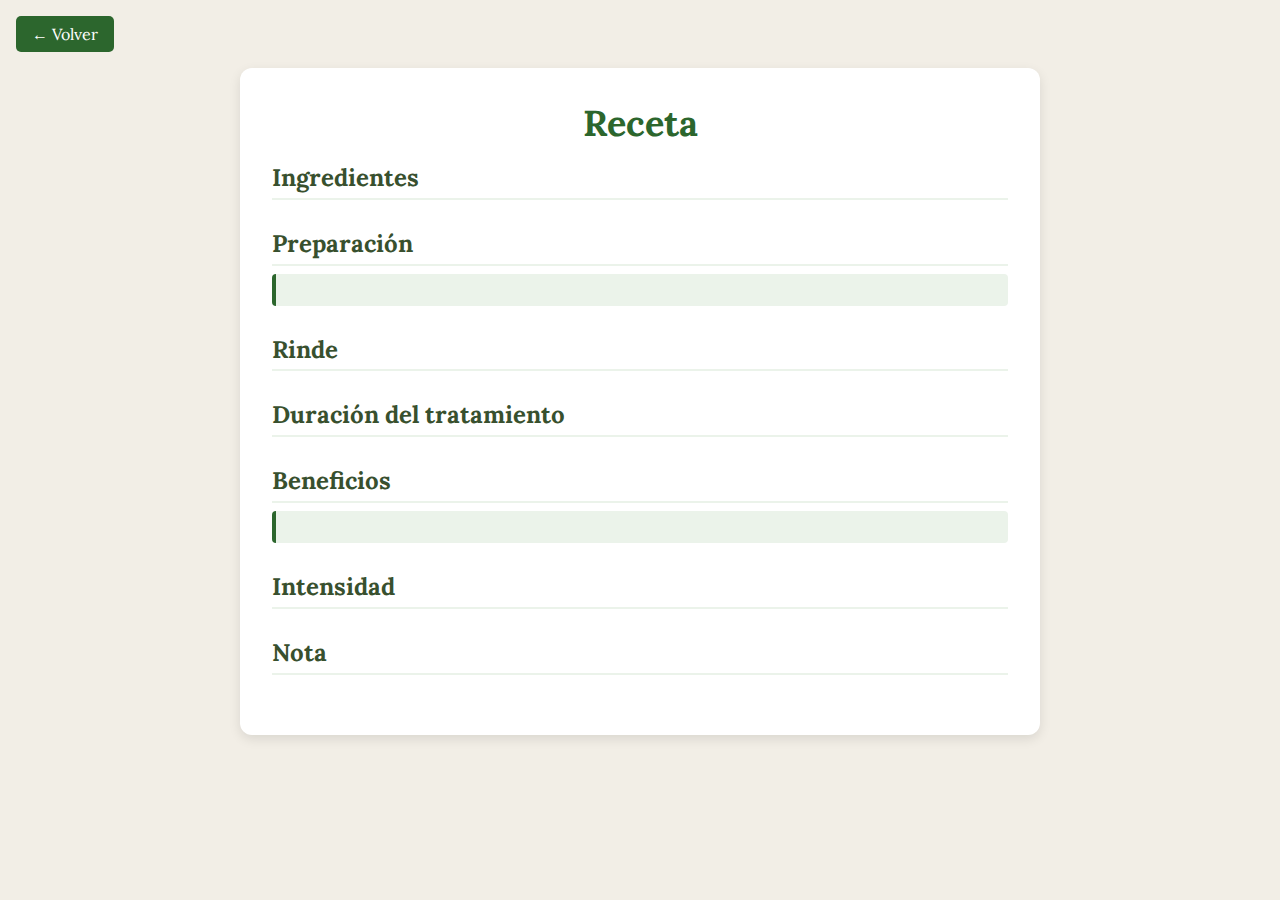
<file: receta.html>
<!DOCTYPE html>
<html lang="es">
<head>
  <meta charset="UTF-8"/>
  <meta name="viewport" content="width=device-width,initial-scale=1.0"/>
  <title>Detalle de Receta - Botiquín Verde</title>
  <link href="https://fonts.googleapis.com/css2?family=Lora:ital,wght@0,400;0,700;1,400&display=swap" rel="stylesheet">
  <style>
    *{margin:0;padding:0;box-sizing:border-box;}
    html{background:#f2eee6;}
    body{font-family:'Lora',serif;color:#2c3e1f;padding:1rem;}
    .btn-back{display:inline-block;margin-bottom:1rem;padding:.5rem 1rem;background:#2c662d;color:#fff;border-radius:5px;text-decoration:none;}
    .container{max-width:800px;margin:0 auto;background:#fff;padding:2rem;border-radius:12px;box-shadow:0 4px 12px rgba(0,0,0,0.1);}
    h1{font-size:2.25rem;color:#2c662d;text-align:center;margin-bottom:1rem;}
    section{margin-bottom:1.75rem;}
    section h2{font-size:1.5rem;color:#38502e;border-bottom:2px solid #ebf3ea;padding-bottom:.3rem;margin-bottom:.5rem;}
    ul{list-style:none;margin-left:0;}
    ul li{position:relative;padding-left:1.5rem;margin-bottom:.5rem;}
    ul li::before{content:'•';position:absolute;left:0;color:#2c662d;}
    .highlight{background:#ebf3ea;padding:1rem;border-left:4px solid #2c662d;border-radius:4px;}
  </style>
</head>
<body>
  <a href="index.html" class="btn-back">&larr; Volver</a>
  <div class="container">
    <h1 id="title">Receta</h1>
    <section><h2>Ingredientes</h2><ul id="ingredientes"></ul></section>
    <section><h2>Preparación</h2><div class="highlight"><p id="preparacion"></p></div></section>
    <section><h2>Rinde</h2><p id="rinde"></p></section>
    <section><h2>Duración del tratamiento</h2><p id="duracion"></p></section>
    <section><h2>Beneficios</h2><div class="highlight"><p id="beneficios"></p></div></section>
    <section><h2>Intensidad</h2><p id="intensidad"></p></section>
    <section><h2>Nota</h2><p id="nota"></p></section>
    <section id="advertencia-section" style="display:none;"><h2>Precauciones</h2><div class="highlight"><p id="advertencia"></p></div></section>
  </div>
  <script>
    document.addEventListener('DOMContentLoaded', () => {
      const receta = JSON.parse(localStorage.getItem('recetaSeleccionada')) || {};
      document.getElementById('title').innerText = receta.nombre || 'Receta';
      if (receta.ingredientes) {
        receta.ingredientes.split(',').forEach(i => {
          const li = document.createElement('li');
          li.innerText = i.trim();
          document.getElementById('ingredientes').appendChild(li);
        });
      }
      ['preparacion','rinde','duracion','beneficios','intensidad','nota'].forEach(field => {
        if (receta[field]) document.getElementById(field).innerText = receta[field];
      });
      if (receta.advertencia) {
        document.getElementById('advertencia').innerText = receta.advertencia;
        document.getElementById('advertencia-section').style.display = 'block';
      }
    });
  </script>
</body>
</html>
</file>
